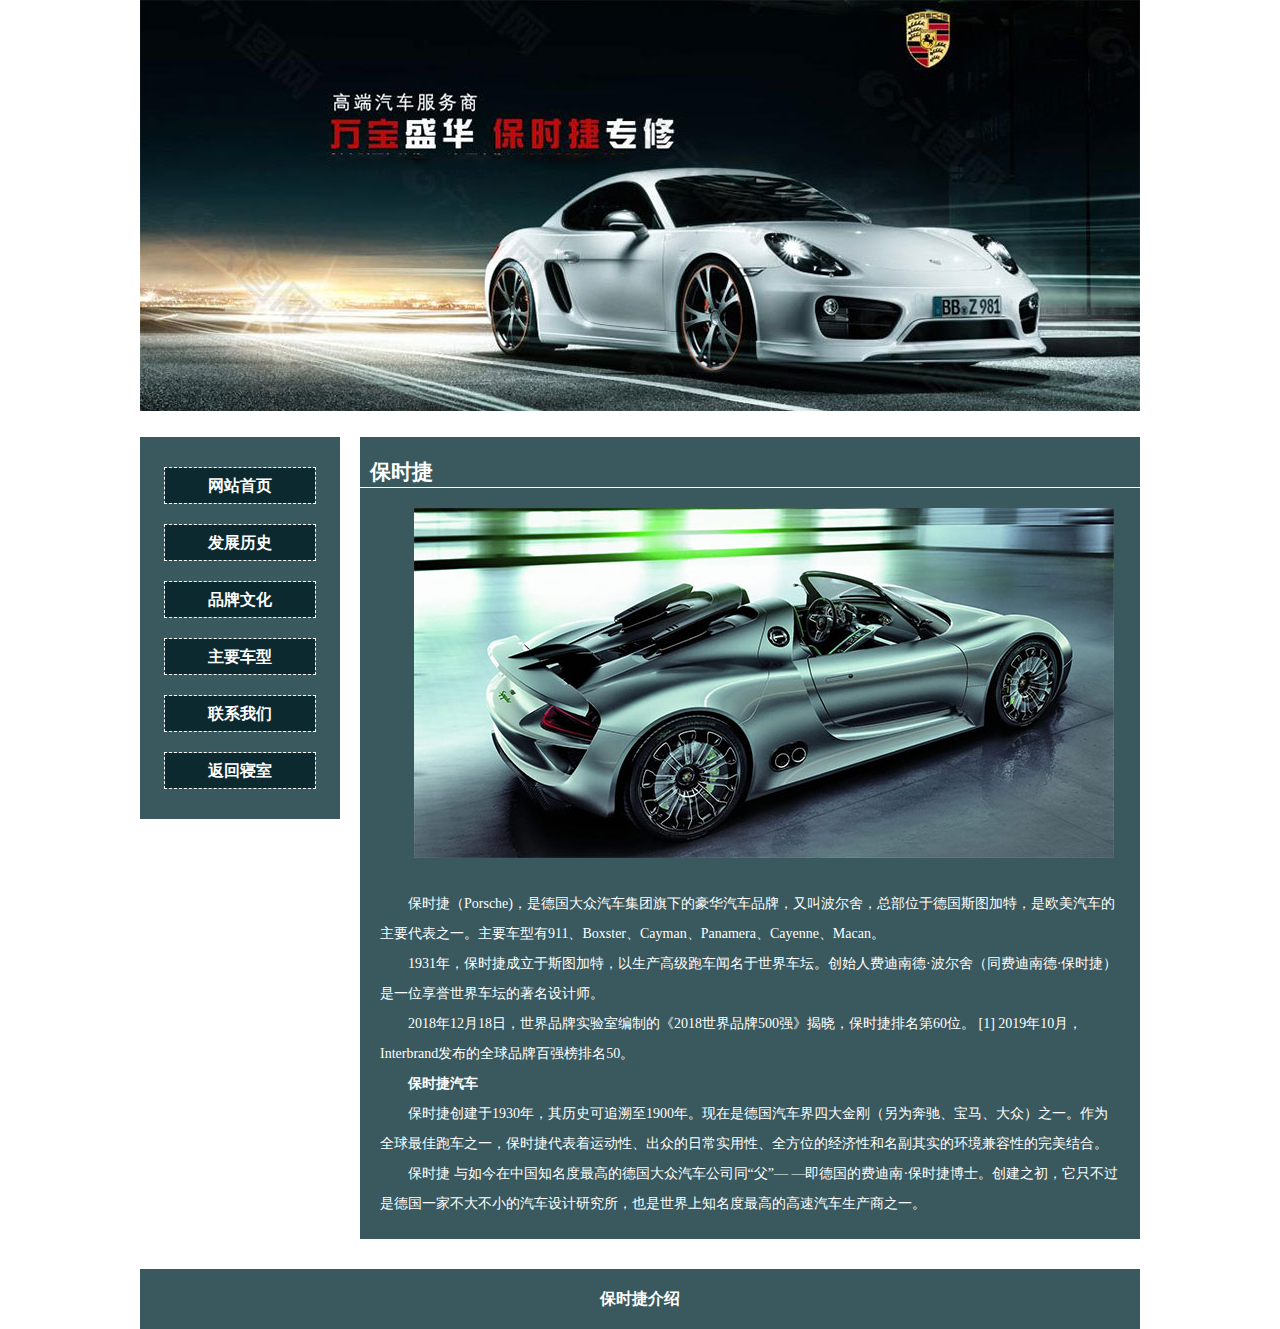
<file: index.html>
<!doctype html>
<html>
<head>
<meta charset="utf-8">
<link rel="stylesheet" type="text/css" href="web/css.css">
<title>Porsche保时捷</title>
</head>

<body>
<div class="da">
  <div class="ban"><img src="images/ban.jpg" width="1000" height="411"></div>
  <div class="xia">
    <div class="zuo">
      <ul>
        <li><a href="index.html">网站首页</a></li>
        <li><a href="web/lishi.html">发展历史</a></li>
        <li><a href="web/wenhua.html">品牌文化</a></li> 
        <li><a href="web/chexing.html">主要车型</a></li>
        <li><a href="web/lianxi.html">联系我们</a></li>
	<li><a href="https://panwenyi666.github.io/dorm607/">返回寝室</a></li>
      </ul>
    </div>
    <div class="you">
      <h2>保时捷</h2>
      <div class="zi"> 
      <p class="tu"><img src="images/t.jpg" width="700" height="350" ></p>
      <br>
        <p>保时捷（Porsche)，是德国大众汽车集团旗下的豪华汽车品牌，又叫波尔舍，总部位于德国斯图加特，是欧美汽车的主要代表之一。主要车型有911、Boxster、Cayman、Panamera、Cayenne、Macan。</p>
        <p>1931年，保时捷成立于斯图加特，以生产高级跑车闻名于世界车坛。创始人费迪南德·波尔舍（同费迪南德·保时捷）是一位享誉世界车坛的著名设计师。</p>
        <p>2018年12月18日，世界品牌实验室编制的《2018世界品牌500强》揭晓，保时捷排名第60位。 [1]  2019年10月，Interbrand发布的全球品牌百强榜排名50。</p>
        <p><strong>保时捷汽车</strong></p>
           <p>保时捷创建于1930年，其历史可追溯至1900年。现在是德国汽车界四大金刚（另为奔驰、宝马、大众）之一。作为全球最佳跑车之一，保时捷代表着运动性、出众的日常实用性、全方位的经济性和名副其实的环境兼容性的完美结合。</p>
            <p>保时捷 与如今在中国知名度最高的德国大众汽车公司同“父”— —即德国的费迪南·保时捷博士。创建之初，它只不过是德国一家不大不小的汽车设计研究所，也是世界上知名度最高的高速汽车生产商之一。</p>
          
      </div>
    </div>
  </div>
  <div class="clearit"></div>
  
  <div class="foot">保时捷介绍</div>
</div>
</body>
</html>
</file>
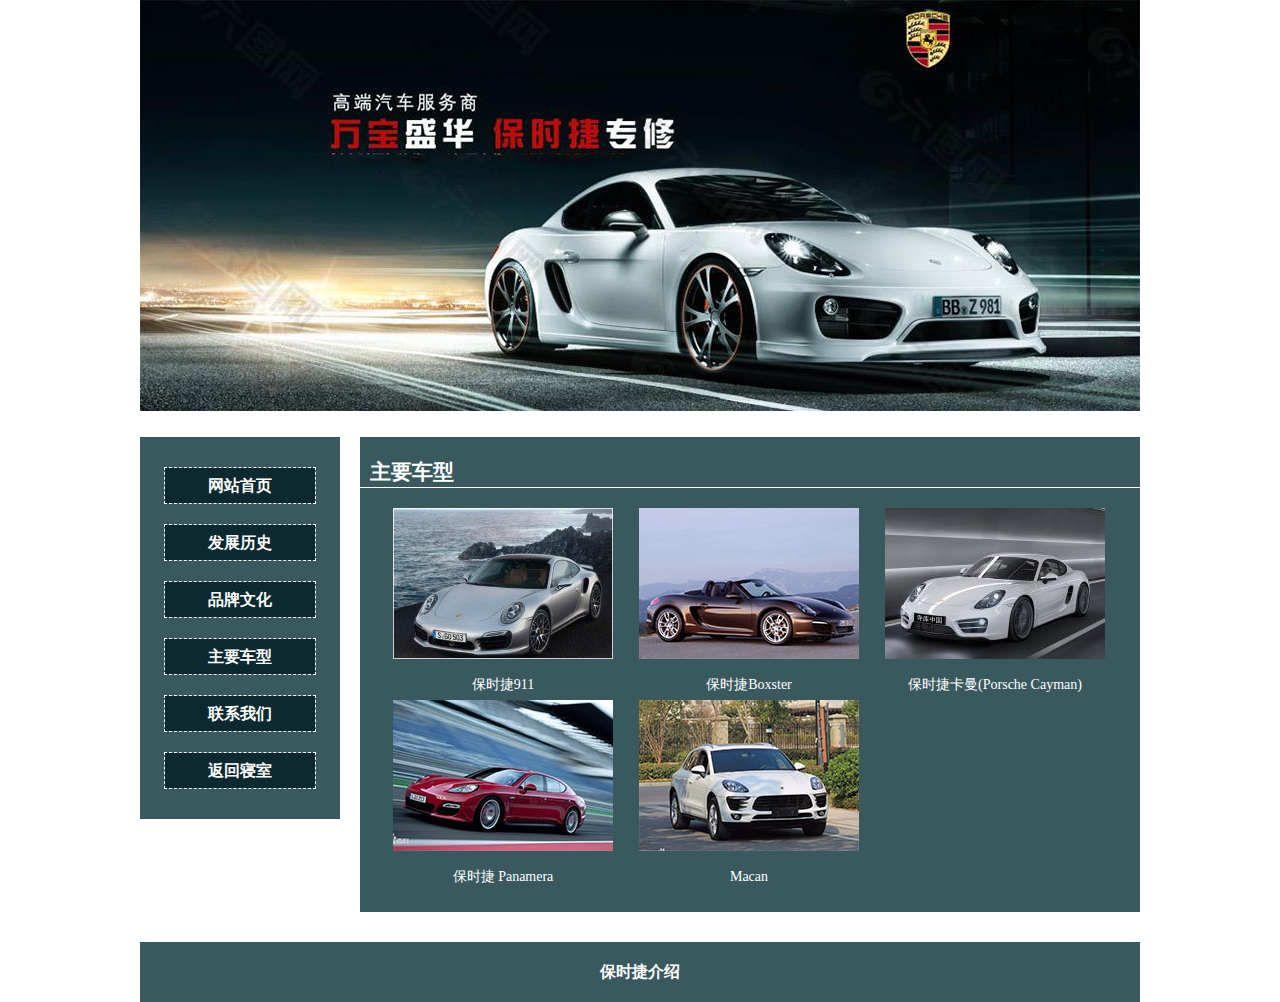
<file: web/chexing.html>
<!doctype html>
<html>
<head>
<meta charset="utf-8">
<link rel="stylesheet" type="text/css" href="css.css">
<title>主要车型</title>
</head>

<body>
<div class="da">
  <div class="ban"><img src="../images/ban.jpg" width="1000" height="411"></div>
  <div class="xia">
    <div class="zuo">
       <ul>
        <li><a href="../index.html">网站首页</a></li>
        <li><a href="lishi.html">发展历史</a></li>
        <li><a href="wenhua.html">品牌文化</a></li> 
        <li><a href="chexing.html">主要车型</a></li>
        <li><a href="lianxi.html">联系我们</a></li>
		<li><a href="https://panwenyi666.github.io/dorm607/">返回寝室</a></li>
      </ul>
    </div>
    <div class="you">
      <h2>主要车型</h2>
      <div class="zi"> 
   <ul> 
   <li><a href="#"><img src="../images/s1.jpg" width="220" height="151" class="zoom-image"><br/>保时捷911</a></li>
   <li><a href="#"><img src="../images/s2.jpg" width="220" height="151" class="zoom-image"><br/>保时捷Boxster</a></li>
   <li><a href="#"><img src="../images/s3.jpg" width="220" height="151" class="zoom-image"><br/>保时捷卡曼(Porsche Cayman)</a></li>
   <li><a href="#"><img src="../images/s4.jpg" width="220" height="151" class="zoom-image"><br/>保时捷 Panamera</a></li>
   <li><a href="#"><img src="../images/s5.jpg" width="220" height="151" class="zoom-image"><br/>Macan</a></li></ul><div class="clearit"></div>
      </div>
    </div>
  </div>
  <div class="clearit"></div>
  
  <div class="foot">保时捷介绍</div>
</div>
</body>
</html>
</file>
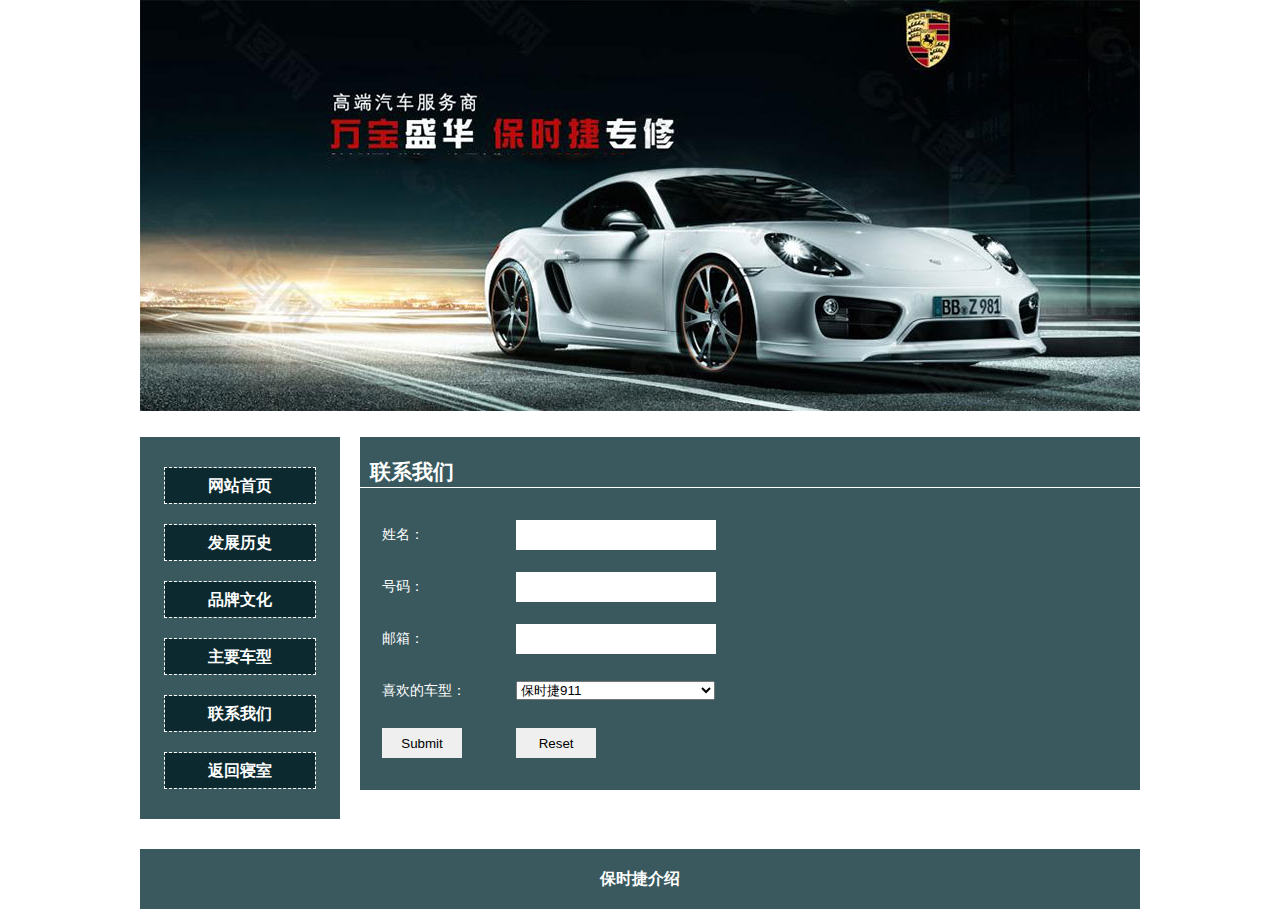
<file: web/lianxi.html>
<!doctype html>
<html>
<head>
<meta charset="utf-8">
<link rel="stylesheet" type="text/css" href="css.css">
<title>欢迎联系</title>
</head>

<body>
<div class="da">
  <div class="ban"><img src="../images/ban.jpg" width="1000" height="411"></div>
  <div class="xia">
    <div class="zuo">
       <ul>
        <li><a href="../index.html">网站首页</a></li>
        <li><a href="lishi.html">发展历史</a></li>
        <li><a href="wenhua.html">品牌文化</a></li> 
        <li><a href="chexing.html">主要车型</a></li>
        <li><a href="lianxi.html">联系我们</a></li>
		<li><a href="https://panwenyi666.github.io/dorm607/">返回寝室</a></li>
      </ul>
    </div>
    <div class="you">
      <h2>联系我们</h2>
      <div class="zi"> 
      <table width="100%" border="0">
  <tr class="yi">
    <td width="18%">姓名：</td>
    <td width="82%"><input name="" type="text"></td>
  </tr>
  <tr class="yi">
    <td>号码：</td>
    <td><input name="" type="text"></td>
  </tr>
  <tr class="yi">
    <td>邮箱：</td>
    <td><input name="" type="text"></td>
  </tr>
  <tr>
    <td>喜欢的车型：</td>
    <td><label for="select"></label>
      <select name="select" id="select">
        <option>保时捷911</option>
        <option >保时捷Boxster</option>
        <option>保时捷卡曼(Porsche Cayman)</option>
        <option>保时捷 Panamera</option>
         <option>Macan</option>
      </select></td>
  </tr>
  <tr class="er">
	<td><a href="lianxifangshi.html"><input name="" type="submit"></a></td>
    <td><a href="lianxi.html"><input name="" type="reset"></a></td>
  </tr>
  
</table>


      </div>
    </div>
  </div>
  <div class="clearit"></div>
  
  <div class="foot">保时捷介绍</div>
</div>
</body>
</html>
</file>
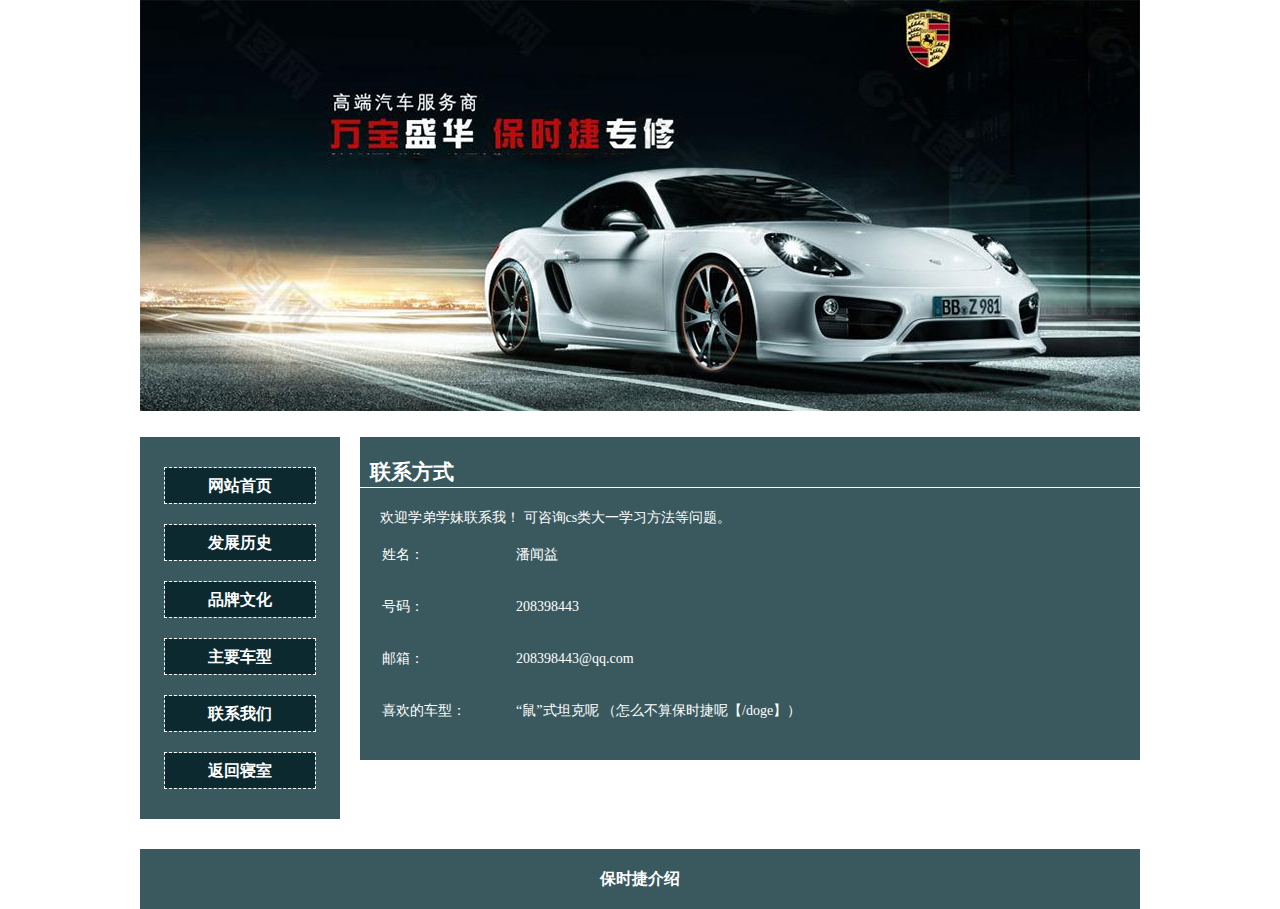
<file: web/lianxifangshi.html>
<!doctype html>
<html>
<head>
<meta charset="utf-8">
<link rel="stylesheet" type="text/css" href="css.css">
<title>我的联系方式</title>
</head>

<body>
<div class="da">
  <div class="ban"><img src="../images/ban.jpg" width="1000" height="411"></div>
  <div class="xia">
    <div class="zuo">
       <ul>
        <li><a href="../index.html">网站首页</a></li>
        <li><a href="lishi.html">发展历史</a></li>
        <li><a href="wenhua.html">品牌文化</a></li> 
        <li><a href="chexing.html">主要车型</a></li>
        <li><a href="lianxi.html">联系我们</a></li>
		<li><a href="https://panwenyi666.github.io/dorm607/">返回寝室</a></li>
      </ul>
    </div>
    <div class="you">
      <h2>联系方式</h2>
      <div class="zi"> 
      <table width="100%" border="0">
  <tr class="yi">
    <td width="18%">姓名：</td>
    <td width="82%">潘闻益</td>
  </tr>
  <tr class="yi">
    <td>号码：</td>
    <td>208398443</td>
  </tr>
  <tr class="yi">
    <td>邮箱：</td>
    <td>208398443@qq.com</td>
  </tr>
  <tr>
    <td>喜欢的车型：</td>
    <td>“鼠”式坦克呢    （怎么不算保时捷呢【/doge】）</td>
  </tr>
  <tr class="yi">
	欢迎学弟学妹联系我！
	可咨询cs类大一学习方法等问题。<br/>
  </tr>

  
</table>


      </div>
    </div>
  </div>
  <div class="clearit"></div>
  
  <div class="foot">保时捷介绍</div>
</div>
</body>
</html>
</file>
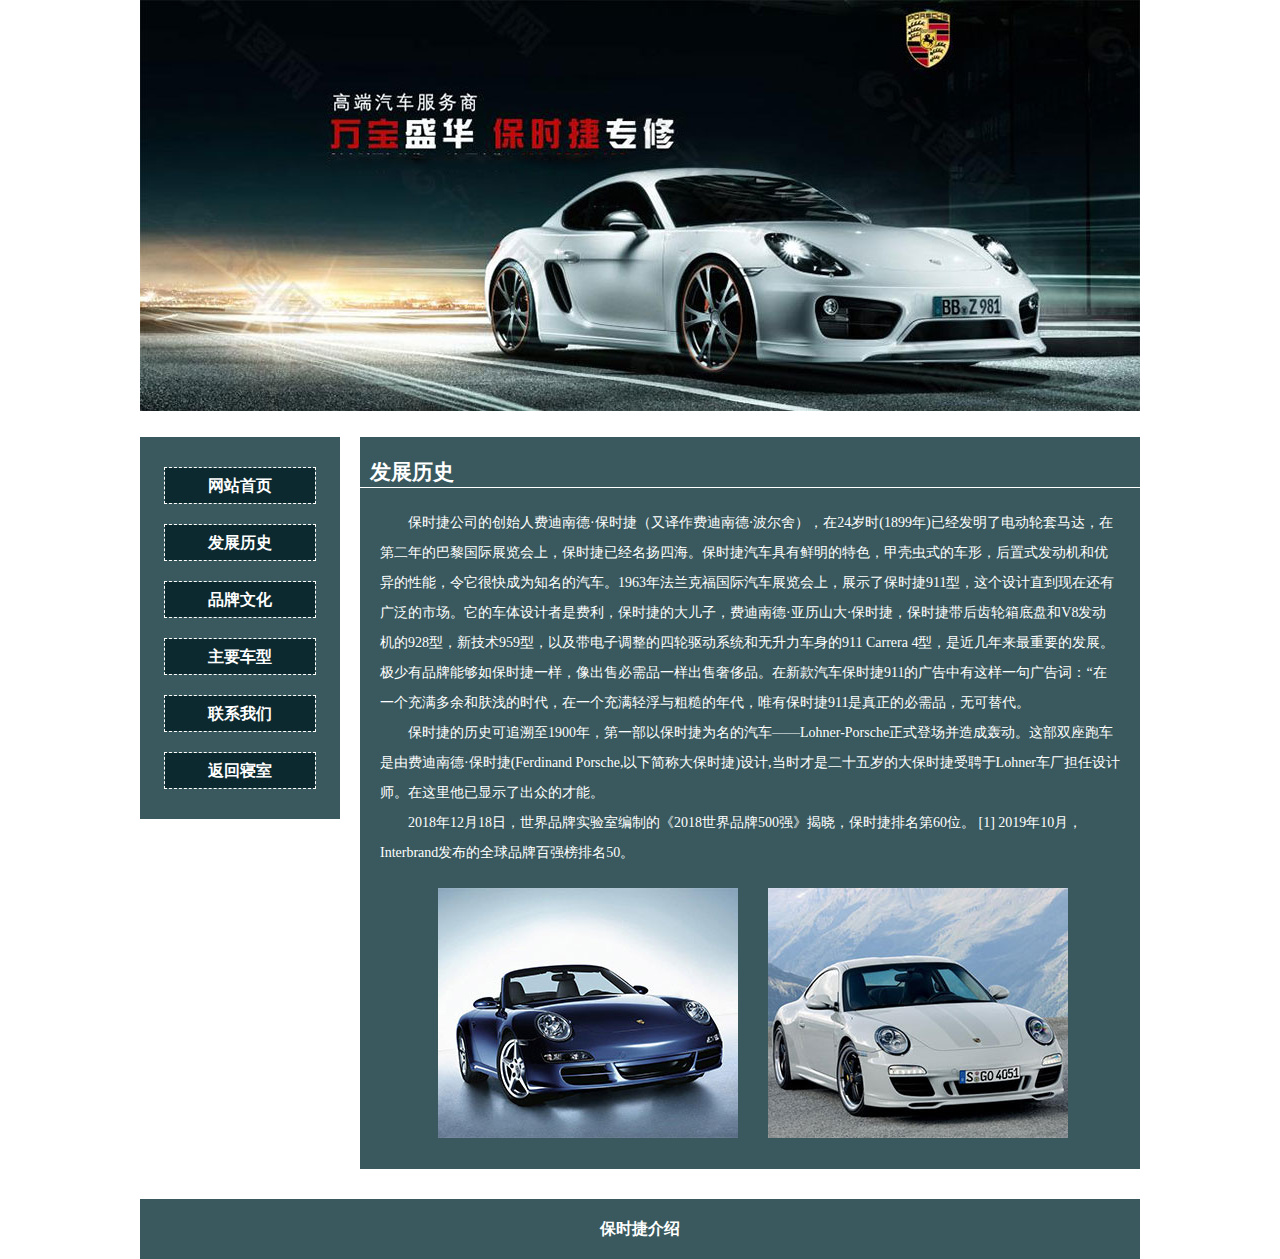
<file: web/lishi.html>
<!doctype html>
<html>
<head>
<meta charset="utf-8">
<link rel="stylesheet" type="text/css" href="css.css">
<title>发展历史</title>
</head>

<body>
<div class="da">
  <div class="ban"><img src="../images/ban.jpg" width="1000" height="411"></div>
  <div class="xia">
    <div class="zuo">
       <ul>
        <li><a href="../index.html">网站首页</a></li>
        <li><a href="lishi.html">发展历史</a></li>
        <li><a href="wenhua.html">品牌文化</a></li> 
        <li><a href="chexing.html">主要车型</a></li>
        <li><a href="lianxi.html">联系我们</a></li>
		<li><a href="https://panwenyi666.github.io/dorm607/">返回寝室</a></li>
      </ul>
    </div>
    <div class="you">
      <h2>发展历史</h2>
      <div class="zi"> 
     
        <p>保时捷公司的创始人费迪南德·保时捷（又译作费迪南德·波尔舍），在24岁时(1899年)已经发明了电动轮套马达，在第二年的巴黎国际展览会上，保时捷已经名扬四海。保时捷汽车具有鲜明的特色，甲壳虫式的车形，后置式发动机和优异的性能，令它很快成为知名的汽车。1963年法兰克福国际汽车展览会上，展示了保时捷911型，这个设计直到现在还有广泛的市场。它的车体设计者是费利，保时捷的大儿子，费迪南德·亚历山大·保时捷，保时捷带后齿轮箱底盘和V8发动机的928型，新技术959型，以及带电子调整的四轮驱动系统和无升力车身的911 Carrera 4型，是近几年来最重要的发展。极少有品牌能够如保时捷一样，像出售必需品一样出售奢侈品。在新款汽车保时捷911的广告中有这样一句广告词：“在一个充满多余和肤浅的时代，在一个充满轻浮与粗糙的年代，唯有保时捷911是真正的必需品，无可替代。</p>
        <p>保时捷的历史可追溯至1900年，第一部以保时捷为名的汽车——Lohner-Porsche正式登场并造成轰动。这部双座跑车是由费迪南德·保时捷(Ferdinand Porsche,以下简称大保时捷)设计,当时才是二十五岁的大保时捷受聘于Lohner车厂担任设计师。在这里他已显示了出众的才能。 　</p>
        <p>2018年12月18日，世界品牌实验室编制的《2018世界品牌500强》揭晓，保时捷排名第60位。 [1]  2019年10月，Interbrand发布的全球品牌百强榜排名50。</p>
        <br>
        <p class="tt"><img src="../images/t1.jpg" width="300" height="250" class="zoom-image"><img src="../images/t2.jpg" width="300" height="250" class="zoom-image"></p>
      </div>
    </div>
  </div>
  <div class="clearit"></div>
  
  <div class="foot">保时捷介绍</div>
</div>
</body>
</html>
</file>
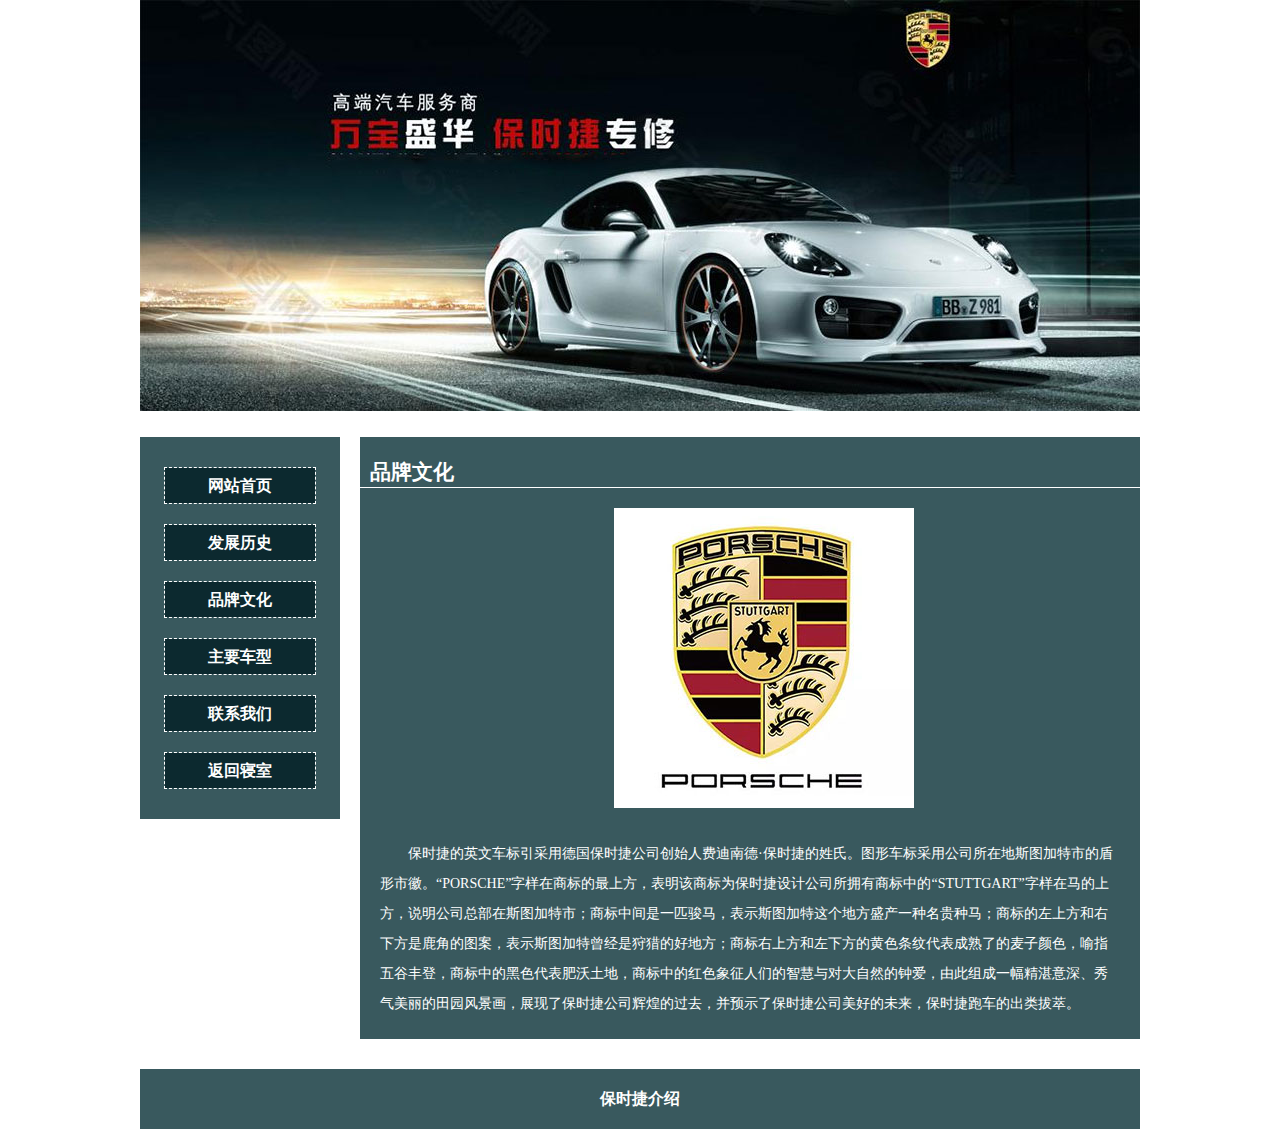
<file: web/wenhua.html>
<!doctype html>
<html>
<head>
<meta charset="utf-8">
<link rel="stylesheet" type="text/css" href="css.css">
<title>品牌文化</title>
</head>

<body>
<div class="da">
  <div class="ban"><img src="../images/ban.jpg" width="1000" height="411"></div>
  <div class="xia">
    <div class="zuo">
       <ul>
        <li><a href="../index.html">网站首页</a></li>
        <li><a href="lishi.html">发展历史</a></li>
        <li><a href="wenhua.html">品牌文化</a></li> 
        <li><a href="chexing.html">主要车型</a></li>
        <li><a href="lianxi.html">联系我们</a></li>
		<li><a href="https://panwenyi666.github.io/dorm607/">返回寝室</a></li>
      </ul>
    </div>
    <div class="you">
      <h2>品牌文化</h2>
      <div class="zi"> 
     <p class="tu"><img src="../images/t3.jpg" width="300" height="300"></p>
     <br>
        <p>保时捷的英文车标引采用德国保时捷公司创始人费迪南德·保时捷的姓氏。图形车标采用公司所在地斯图加特市的盾形市徽。“PORSCHE”字样在商标的最上方，表明该商标为保时捷设计公司所拥有商标中的“STUTTGART”字样在马的上方，说明公司总部在斯图加特市；商标中间是一匹骏马，表示斯图加特这个地方盛产一种名贵种马；商标的左上方和右下方是鹿角的图案，表示斯图加特曾经是狩猎的好地方；商标右上方和左下方的黄色条纹代表成熟了的麦子颜色，喻指五谷丰登，商标中的黑色代表肥沃土地，商标中的红色象征人们的智慧与对大自然的钟爱，由此组成一幅精湛意深、秀气美丽的田园风景画，展现了保时捷公司辉煌的过去，并预示了保时捷公司美好的未来，保时捷跑车的出类拔萃。</p>
       
      </div>
    </div>
  </div>
  <div class="clearit"></div>
  
  <div class="foot">保时捷介绍</div>
</div>
</body>
</html>
</file>
<file: web/css.css>
body, html, div, blockquote, img, label, p, h1, h2, h3, h4, h5, h6, pre, ul, ol,
li, dl, dt, dd, form, a, fieldset, input, th, td
{margin: 0; padding: 0; border: 0; outline: none;}
body {	font-family: "宋体";font-size: 14px;color: #FFF;line-height: 20px;text-align:left;}
td,th {font-family: "宋体";font-size: 14px;color: #FFF;}
a {color: #FFF;} 
A:link {TEXT-DECORATION: none;}
A:visited {TEXT-DECORATION: none;}
ul,li{list-style-type:none;}
.clearit{clear:both;}

.da {width:1000px; margin:0 auto;}
.xia {margin-top:20px;}
.zuo {width:200px; float:left; background:#39595e; text-align:center; padding-top:10px;  padding-bottom:30px;}
.zuo li {width:150px; height:35px; border:1px dashed #FFFFFF; margin:0 auto; margin-top:20px; line-height:35px;}
.zuo li a {font-size:16px;  font-weight:bold; width:150px; height:35px; display:block; background:#0c292f;}
.zuo li A:hover{background:#4e7b84;}
.you {width:780px; float:left; margin-left:20px;  background:#39595e;} 
.you h2 {width:770px; height:30px; padding-left:10px; line-height:30px; border-bottom:1px solid #FFF; margin-top:20px;}
.zi {padding:20px;}
.zi p {line-height:30px; text-indent:2em;}
.tu {text-align:center;}
.foot {width:1000px; height:60px;  background:#39595e; margin-top:30px; text-align:center; line-height:60px; font-size:16px;  font-weight:bold; }
.tt img {margin-left:30px;}
.you  li {width:246px; float:left; text-align:center; line-height:30px;}
.you A:hover{ color:#0c292f;}
.zi td {height:50px;}
.yi input {width:200px; height:30px;}
.er input {width:80px; height:30px;}
.zoom-image {transition: transform 0.3s ease;}
.zoom-image:hover {transform: scale(1.1);}
</file>
